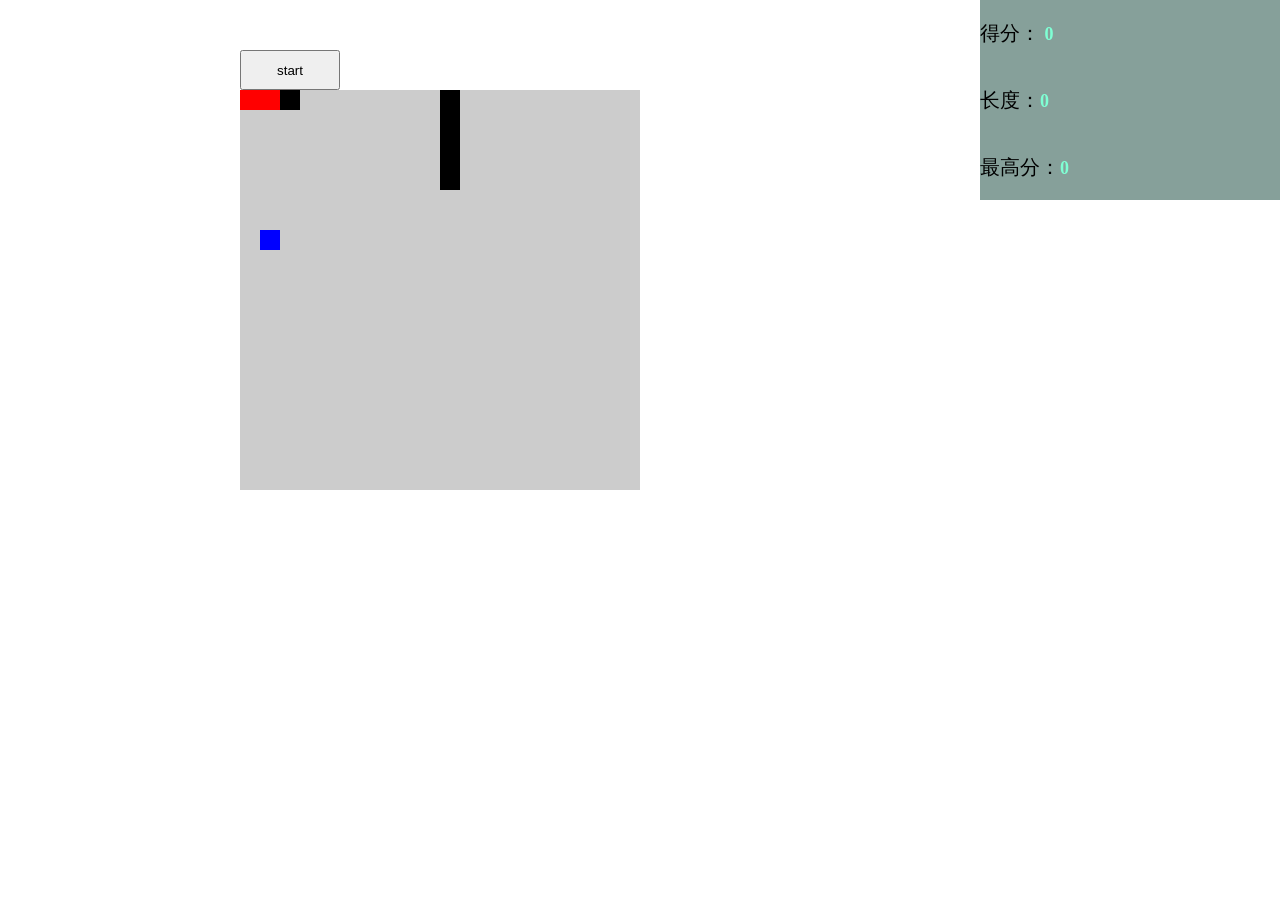
<file: index.html>
<!DOCTYPE html>
<html lang="en">

<head>
    <meta charset="UTF-8">
    <meta name="viewport" content="width=device-width, initial-scale=1.0">
    <title>Document</title>
    <style>
        body {
            margin: 0;
            padding: 0;
        }

        .main {
            width: 800px;
            height: 400px;
            margin: 50px auto;

        }

        .btn {
            width: 100px;
            height: 40px;
        }

        .map {
            position: relative;
            width: 400px;
            height: 400px;
            background: #ccc;
        }

        .right {
            width: 300px;
            height: 200px;
            display: flex;
            flex-direction: column;
            position: fixed;
            background-color: rgb(134, 160, 154);
            display: flex;
            flex-direction: column;
          
            top: 0;
            right: 0;
        }

        .clearfix:after {
            content: '';
            display: block;
            clear: both;
        }

        span {
            color:aquamarine;
            font-weight: bold;
            font-size: 18px;
        }
        .score,
        .snake_len,
        .scores {
            font-size: 20px;
        }
    </style>
</head>

<body>
    <div class="main clearfix">
        <button class="btn" id="begin">start</button>
        <div class="map" id="map"></div>
        <div class="right">
            <p class="score">得分：<span id="score">
                0
            </span></p>
            <p class="snake_len">长度：<span id="len">0</span></p>
            <p class="scores">最高分：<span id="scores">0</span></p>
        </div>
    </div>
    <script src="./js/index.js"></script>
</body>

</html>
</file>
